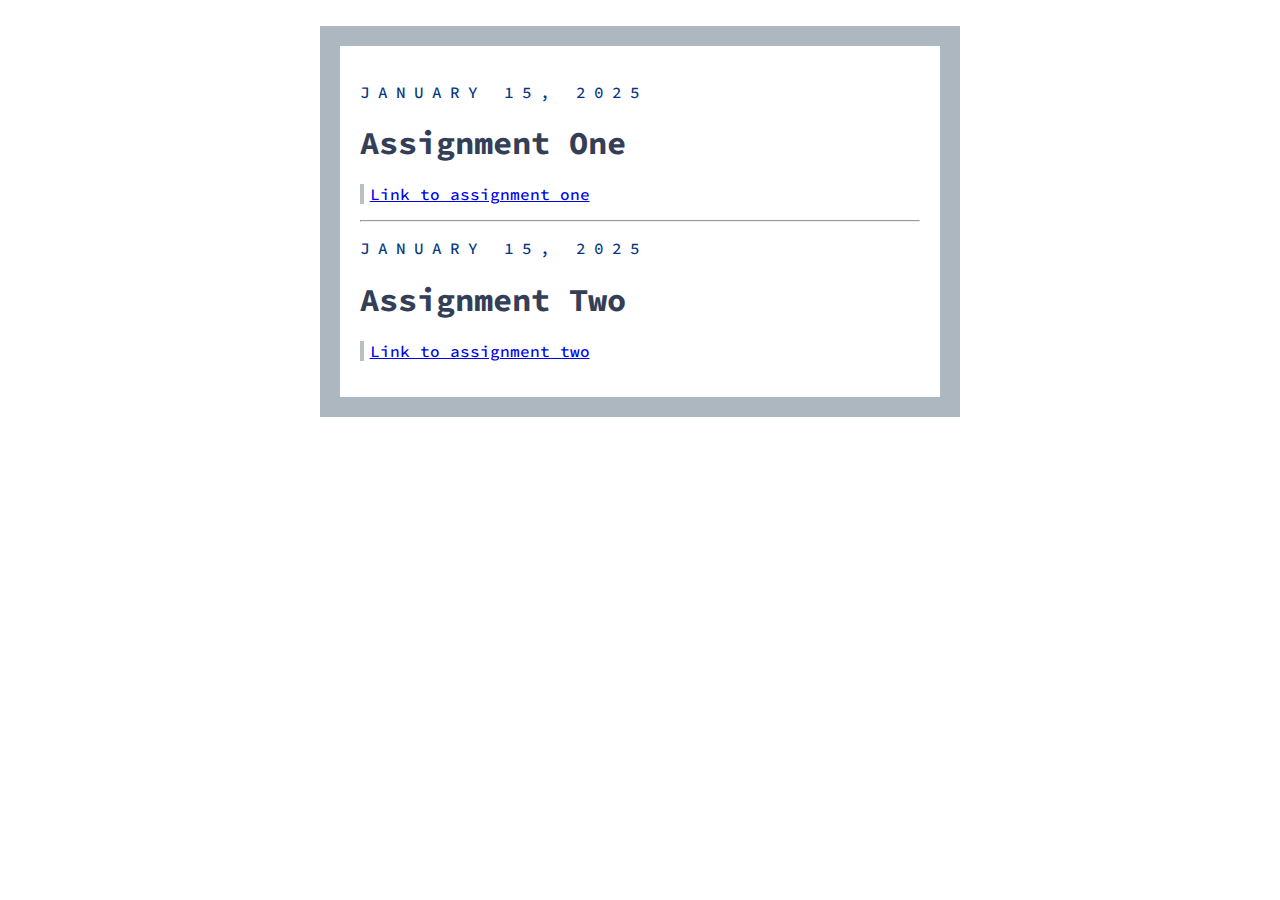
<file: index.html>
<!DOCTYPE html>
<html lang="en">
<head>
    <meta charset="UTF-8">
    <meta name="viewport" content="width=device-width, initial-scale=1.0">
    <title>HTML Assignment</title>
    <link href="https://fonts.googleapis.com/css2?family=Source+Code+Pro:ital,wght@0,200..900;1,200..900&family=Source+Sans+3:ital,wght@0,200..900;1,200..900&display=swap" rel="stylesheet">
</head>
<body>

    <p class="date">January 15, 2025</p>

    <h1>Assignment One</h1>

    <p><a href="assignment one/assignmentone.html">Link to assignment one</a></p>
    <hr>
   

    <p class="date">January 15, 2025</p>

    <h1>Assignment Two</h1>
    <p><a href="assignment two/assignmenttwo.html">Link to assignment two</a></p>
        

    <style>
        body {
    border: 20px solid #adb7c0;
    padding: 20px;
    box-sizing: content-box;
    margin-left: 25%;
    margin-right: 25%;
    margin-top: 2%;
    font-family: source code pro;
}

.date {
    text-transform: uppercase;
    color: #063780;
    letter-spacing: 8px;
}

h1 {
    color: #343f57;
}

h1 + p {
    border-left: 4px solid #b8bfc5;
    padding-left: 1%;
}

#last {
    border-bottom: 2px solid #f1f1f1;
    padding-bottom: 4%;
}

p {
    font-weight: 500;
}
    </style>
</body>
</html>
</file>
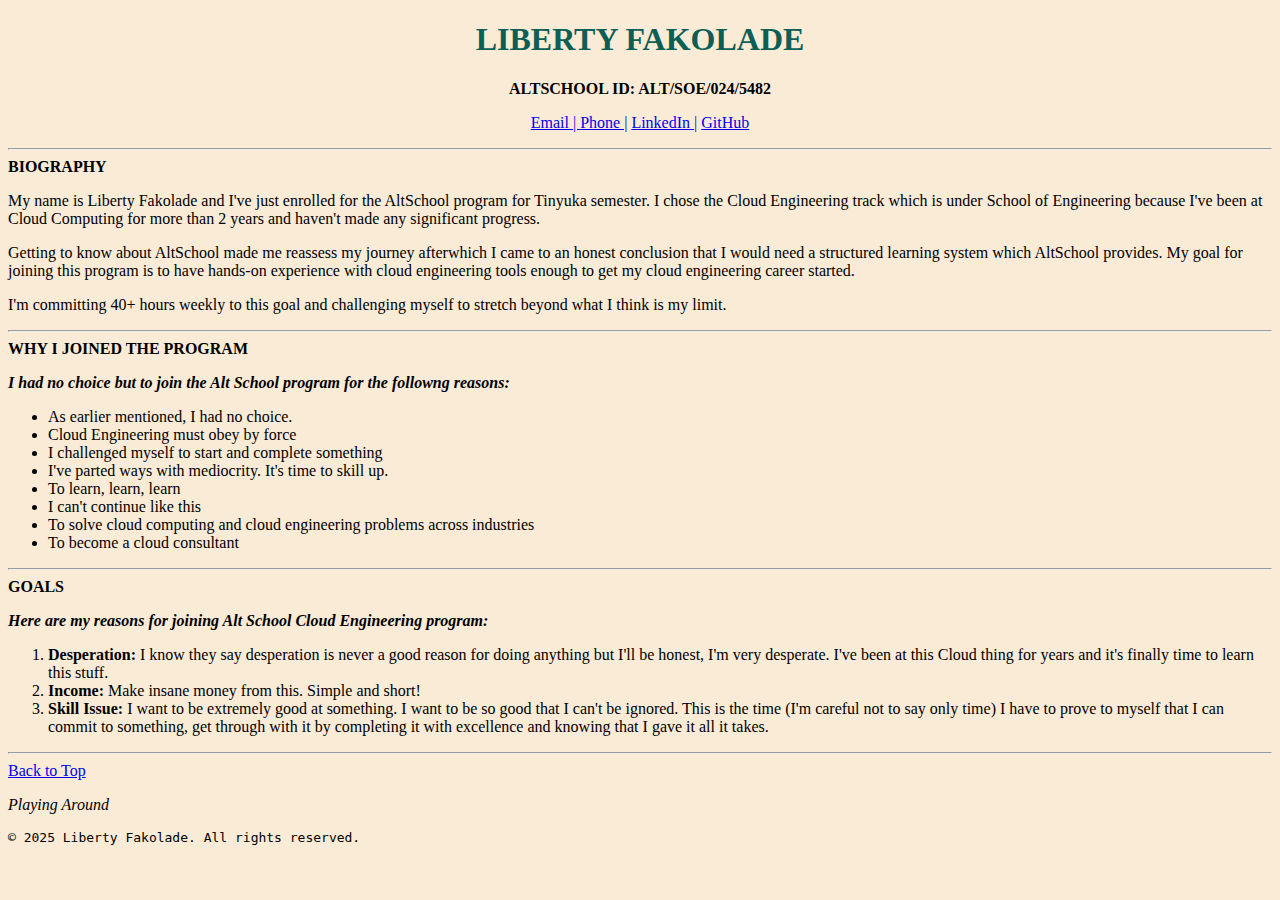
<file: assignment one/assignmentone.html>
<!DOCTYPE html>
<html lang="en">
<head>
    <meta charset="UTF-8">
    <meta name="viewport" content="width=device-width, initial-scale=1.0">
    <title>AltSchool Assignment One</title>
    <!-- <h1> AltSchool Assignment One </h1> -->
</head>
<body id="top" style="color: #000000; background-color: antiquewhite;">
    
        <!-- Create a web page that should display your basic information, with ALT SCHOOL ID, a biography, 
         relevant details explaining why you joined the program, and your goals for the School of Engineering program. 
         Implement a fragment identifier feature to enable scrolling back to the top of the page. 
         Create a folder and name the file index.html-->
      
         <center>
            <h1 style="color: #0c5f54;">LIBERTY FAKOLADE</h1>
            <span><strong> ALTSCHOOL ID: ALT/SOE/024/5482</strong></div>
            <p>
             <a href="mailto:fakoladeliberty@gmail.com" target="_blank">Email |
             </a> <a href="tel:+27900287222" target="_blank">Phone |</a>
             <a href="https://www.linkedin.com/in/fakolade-liberty" target="_blank">LinkedIn |</a>
             <a href="https://www.github.com/libertywritescode" target="_blank">GitHub</a>
            </p><hr>
         </center>
            
       <strong> BIOGRAPHY </strong>
       <div><p>
        My name is Liberty Fakolade and I've just enrolled for the AltSchool program for Tinyuka semester. 
        I chose the Cloud Engineering track which is under School of Engineering because I've been at Cloud 
        Computing for more than 2 years and haven't made any significant progress. 
        <p>
        Getting to know about AltSchool made me reassess my journey afterwhich I came to an honest conclusion that
        I would need a structured learning system which AltSchool provides. My goal for joining this program is to have hands-on experience with cloud engineering tools
        enough to get my cloud engineering career started. 
        </p>
        <p>
        I'm committing 40+ hours weekly to this goal and challenging myself to stretch beyond what I think is my limit.
        </p>
       </p>
       </div><hr>

       <strong>WHY I JOINED THE PROGRAM</strong>
       <p>
        <strong><em>I had no choice but to join the Alt School program for the followng reasons:</em></strong>
       <ul>
        <li>As earlier mentioned, I had no choice.</li>
        <li>Cloud Engineering must obey by force</li>
        <li>I challenged myself to start and complete something</li>
        <li>I've parted ways with mediocrity. It's time to skill up.</li>
        <li>To learn, learn, learn</li>
        <li>I can't continue like this</li>
        <li>To solve cloud computing and cloud engineering problems across industries</li>
        <li>To become a cloud consultant</li>
       </ul>
       </p><hr>

       <strong>GOALS</strong><p>
        <strong><em>Here are my reasons for joining Alt School Cloud Engineering program:</em></strong> 
       <ol>
        <li>
           <strong>Desperation: </strong> I know they say desperation is never a good reason for doing anything but I'll be honest, I'm very desperate.
            I've been at this Cloud thing for years and it's finally time to learn this stuff.
        </li>
        <li>
           <strong>Income: </strong> Make insane money from this. Simple and short! 
        </li>
        <li>
            <strong>Skill Issue:</strong> I want to be extremely good at something. I want to be so good that I can't be ignored. 
            This is the time (I'm careful not to say only time) I have to prove to myself that I can commit to something, get
            through with it by completing it with excellence and knowing that I gave it all it takes.
         </li>
       </ol>
    </p><hr>

    <a href="#top">Back to Top</a>
    <p><cite>Playing Around</cite></p>
    <p>
        <pre>&copy; 2025 Liberty Fakolade. All rights reserved.</pre>
    </p>

</body>
</html>
</file>
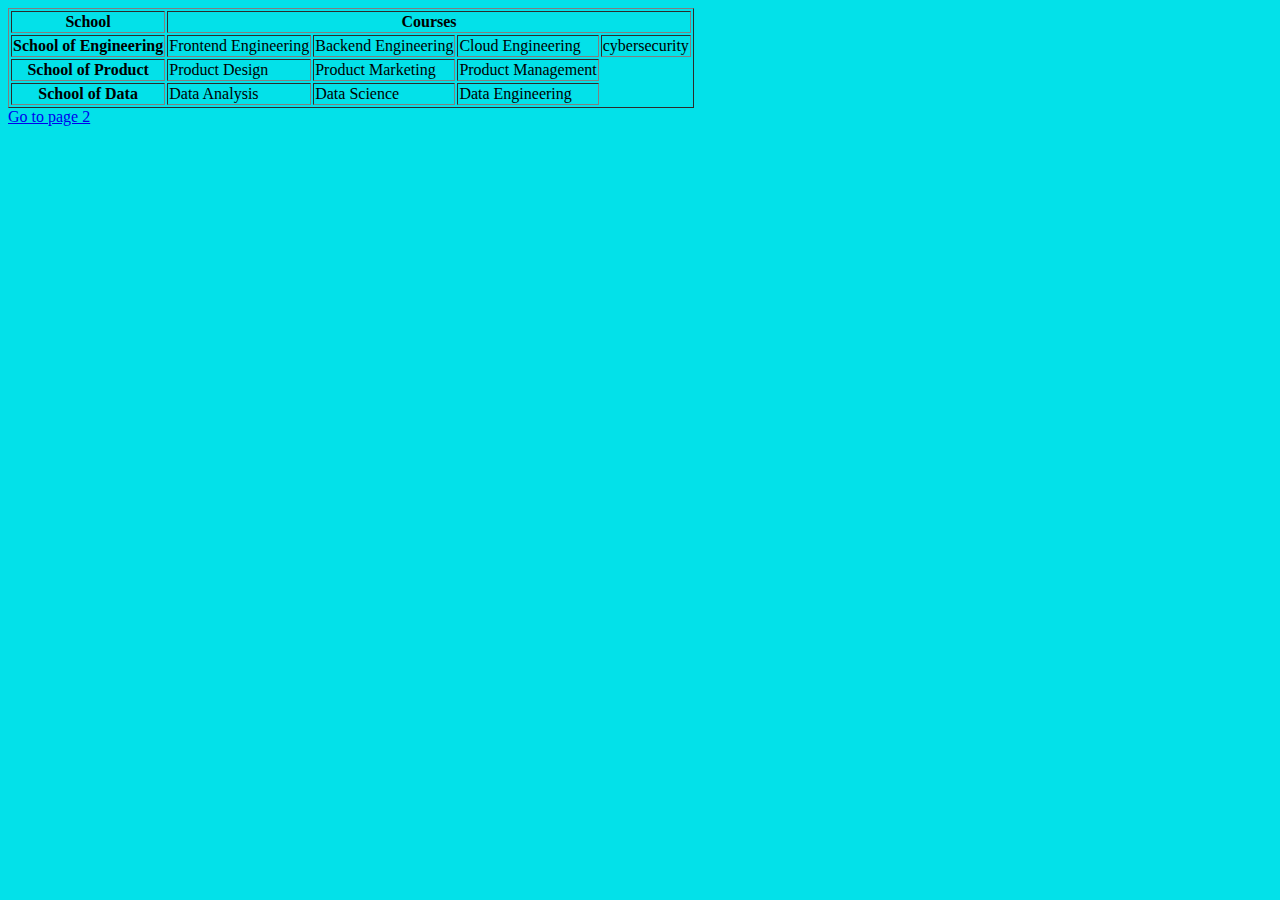
<file: assignment two/assignmenttwo.html>
<!DOCTYPE html>
<html lang="en">
<head>
    <meta charset="UTF-8">
    <meta name="viewport" content="width=device-width, initial-scale=1.0">
    <title>Document</title>
</head>
<body style="background-color: #03e1e9;">
    <!--Build additional two web pages , the first is going to be a table about all the courses and schools existing at AltSchool Africa, 
    with School of engineering we have frontend engineering, backend engineering, cloud engineering and cybersecurity. 
    School of Product – Product Design, Marketing, Management. School of Data – Data Analysis, Science, Engineering.

Second page is a page where you use all the media element existing in html to create powerful message about yourself. 
Specially use picture element with more that 3 sources with responsiveness for mobile, tablet and laptop.

table.html and media.html-->


<table border="1">
    <thead>
        <tr>
            <th>School</th>
            <th colspan="4">Courses</th>
        </tr>
    </thead>

    <tbody>
        <tr>
            <th>School of Engineering</th>
            <td>Frontend Engineering</td>
            <td>Backend Engineering</td>
            <td>Cloud Engineering</td>
            <td>cybersecurity</td>
        </tr>

        <tr>
            <th>School of Product</th>
            <td>Product Design</td>
            <td>Product Marketing</td>
            <td>Product Management</td>
        </tr>

        <tr>
            <th>School of Data</th>
            <td>Data Analysis</td>
            <td>Data Science</td>
            <td>Data Engineering</td>
        </tr>
    </tbody>

</table>

<a href="media.html">Go to page 2</a>
</body>
</html>
</file>
